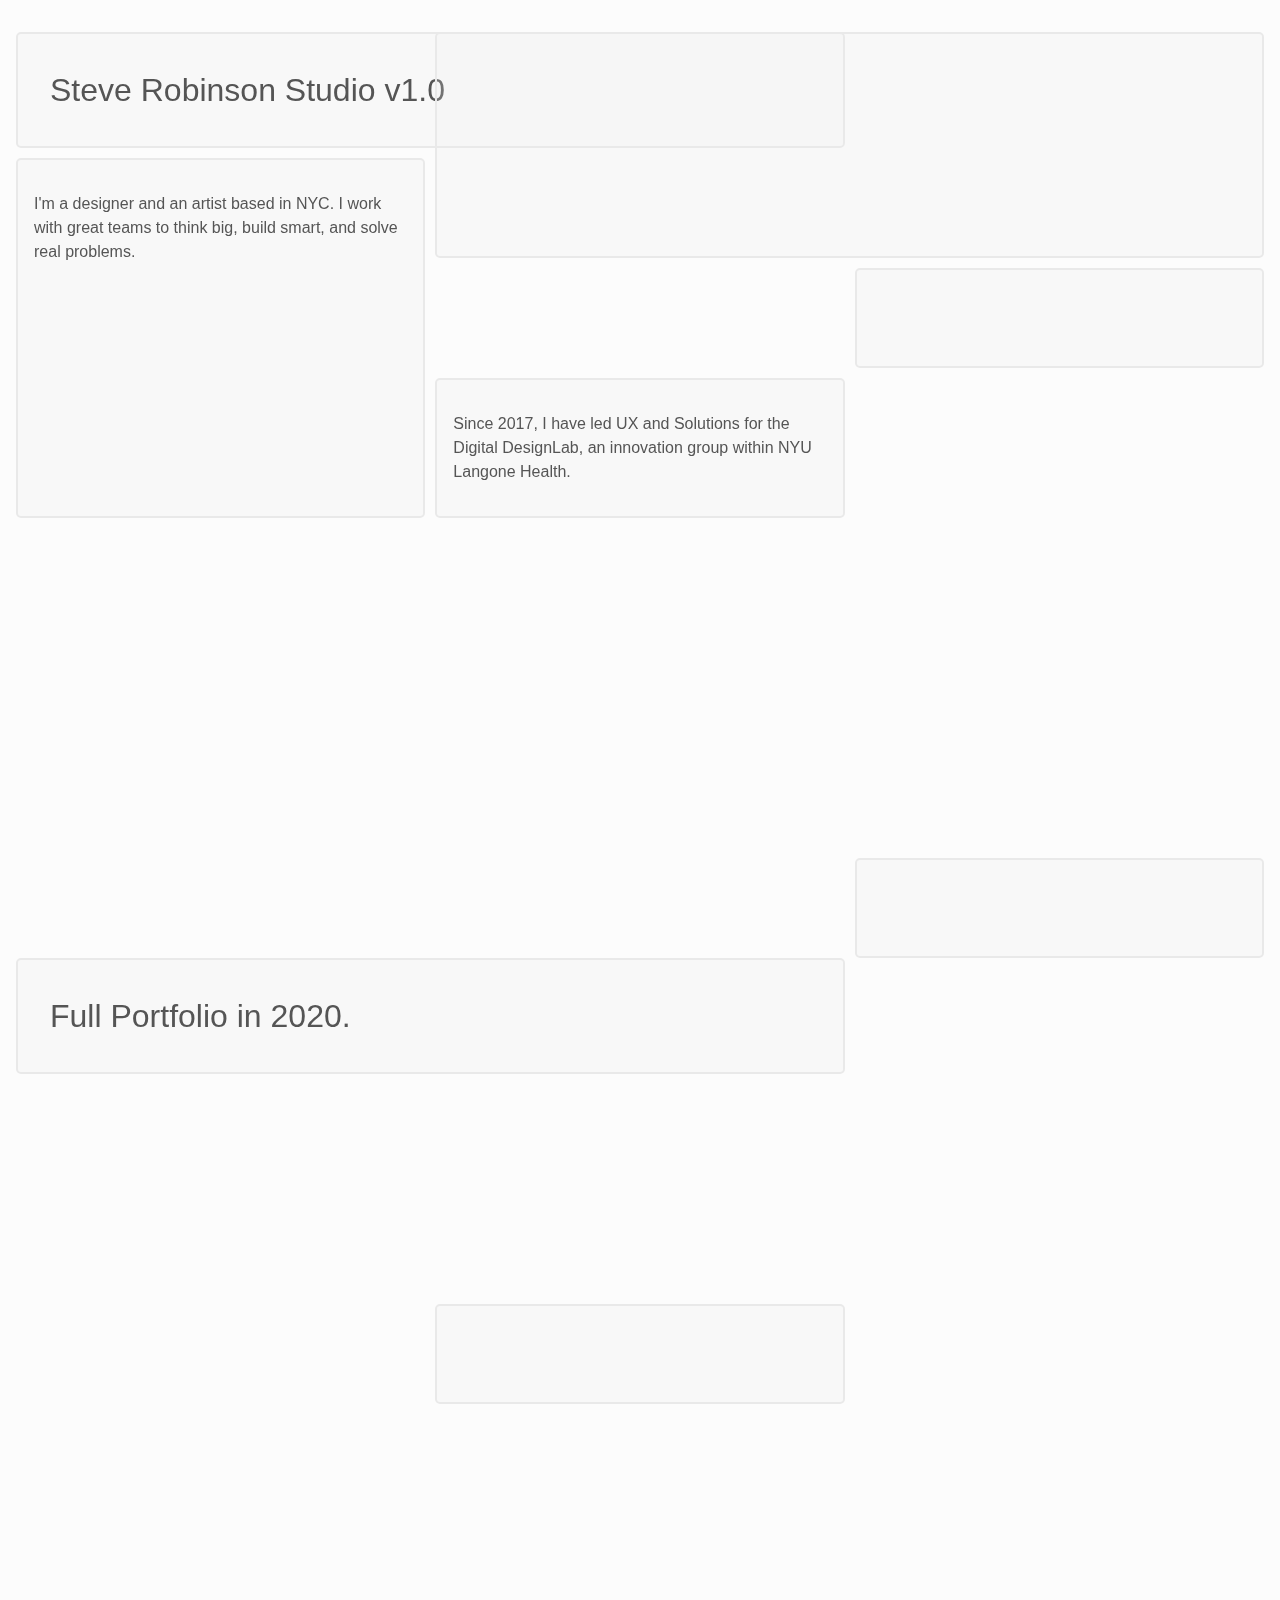
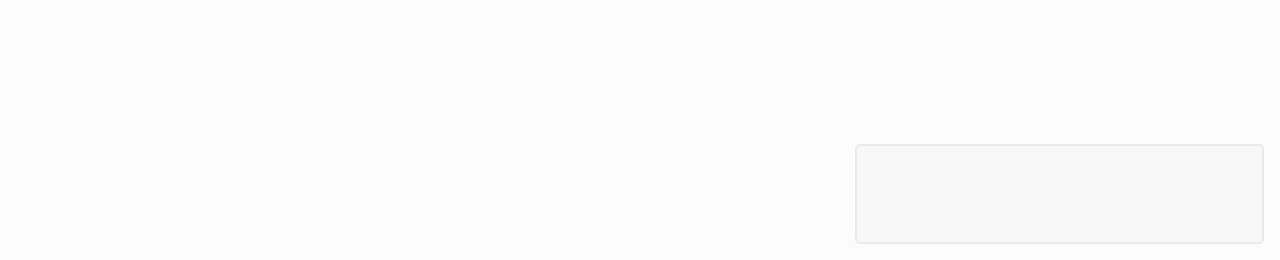
<file: index.html>
<html>
<head>
	<title>/      Steve Robinson Studio v1.0       /</title>
	<meta name="robots" content="all" /><meta name="author" content="" /><meta name="description" content="" />
	<!-- <script src="x.js" type="text/javascript"></script> -->
	<link rel=stylesheet type="text/css" href="css/style.css" title="master" media="screen, projection">
  <link rel=stylesheet type="text/css" href="css/grid.css" title="master" media="screen, projection">
</head>

<body>
	<div class="wrapper">
	  <div class="one caption">Steve Robinson Studio v1.0</div>
	  <div class="two"></div>
	  <div class="three"><p id="card_text">I'm a designer and an artist based in NYC. I work with great teams to think big, build smart, and solve real problems. </p></div>
	  <div class="four"></div>
	  <div class="five"><p id="card_text">Since 2017, I have led UX and Solutions for the Digital DesignLab, an innovation group within NYU Langone Health. </p></div>
	  <div class="six"></div>
	</div>

	<div class="wrapper">
	  <div class="one caption">Full Portfolio in 2020.</div>
	  <div class="five"></div>
	  <div class="six"></div>
	</div>

	
</body>
</html>
</file>
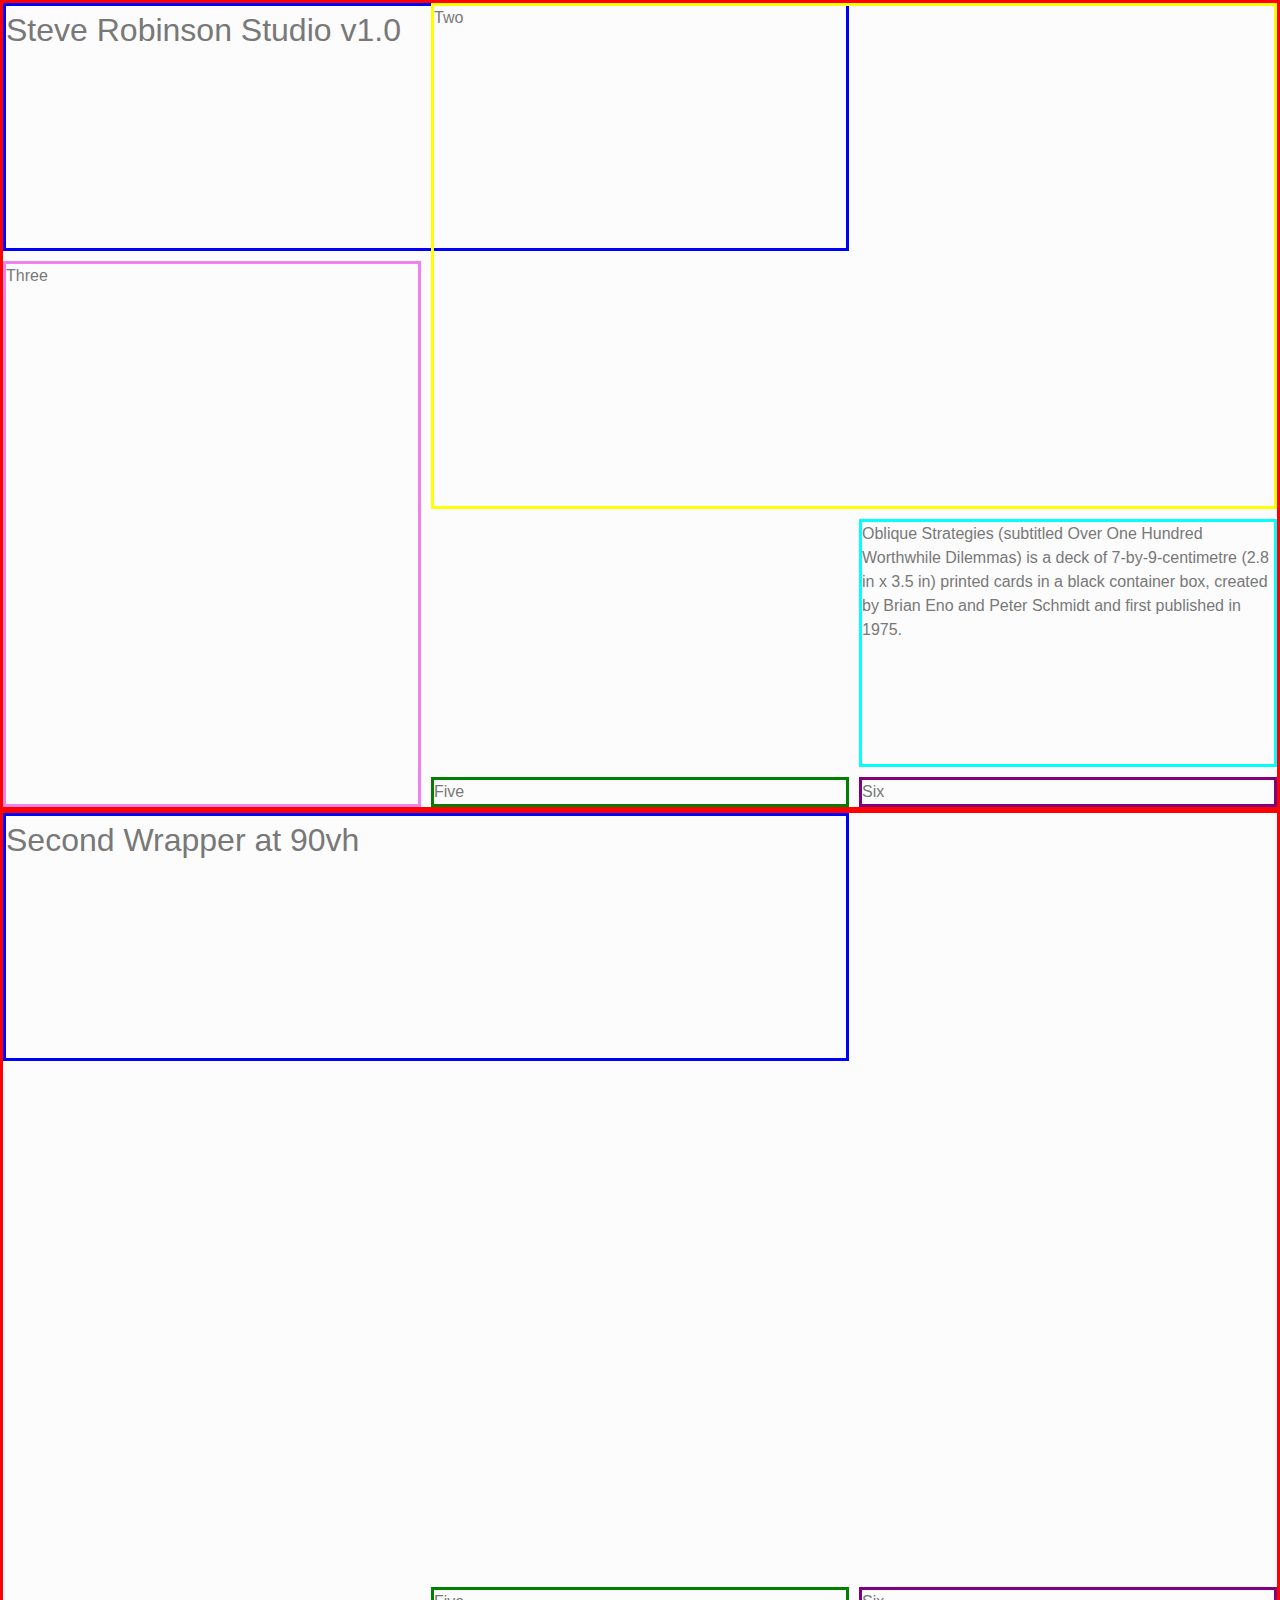
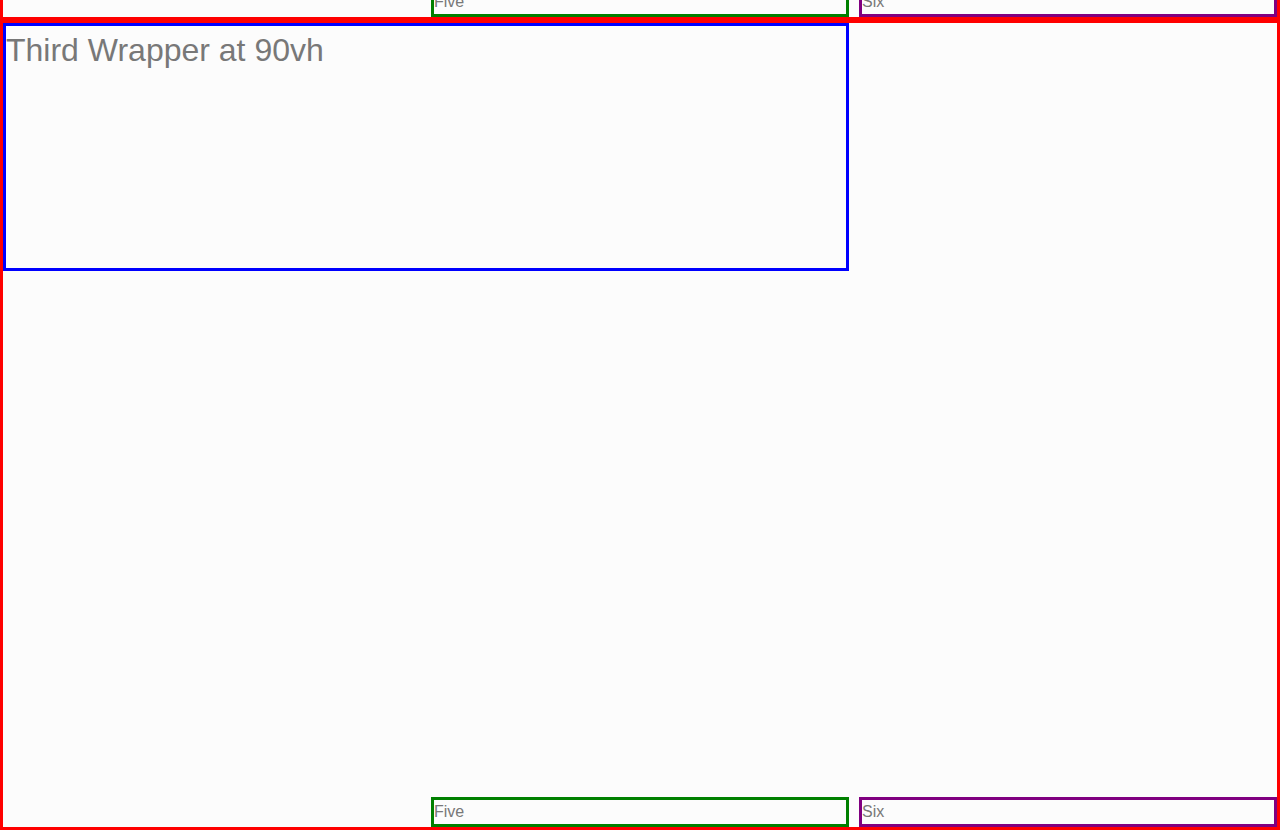
<file: index_00.html>
<html>
<head>
	<title>/      Steve Robinson Studio v1.0       /</title>
	<meta name="robots" content="all" /><meta name="author" content="" /><meta name="description" content="" />
	<!-- <script src="x.js" type="text/javascript"></script> -->
	<link rel=stylesheet type="text/css" href="css/style.css" title="master" media="screen, projection">
  <link rel=stylesheet type="text/css" href="css/grid2.css" title="master" media="screen, projection">
</head>

<body>


<div class="wrapper">
  <div class="one caption">Steve Robinson Studio v1.0</div>
  <div class="two">Two</div>
  <div class="three">Three</div>
  <div class="four"><p id="card_text">Oblique Strategies (subtitled Over One Hundred Worthwhile Dilemmas) is a deck of 7-by-9-centimetre (2.8 in x 3.5 in) printed cards in a black container box, created by Brian Eno and Peter Schmidt and first published in 1975.</p></div>
  <div class="five">Five</div>
  <div class="six">Six</div>
</div>

<div class="wrapper">
  <div class="one caption">Second Wrapper at 90vh</div>
  <div class="five">Five</div>
  <div class="six">Six</div>
</div>

<div class="wrapper">
  <div class="one caption">Third Wrapper at 90vh</div>
  <div class="five">Five</div>
  <div class="six">Six</div>
</div>
</html>
</file>
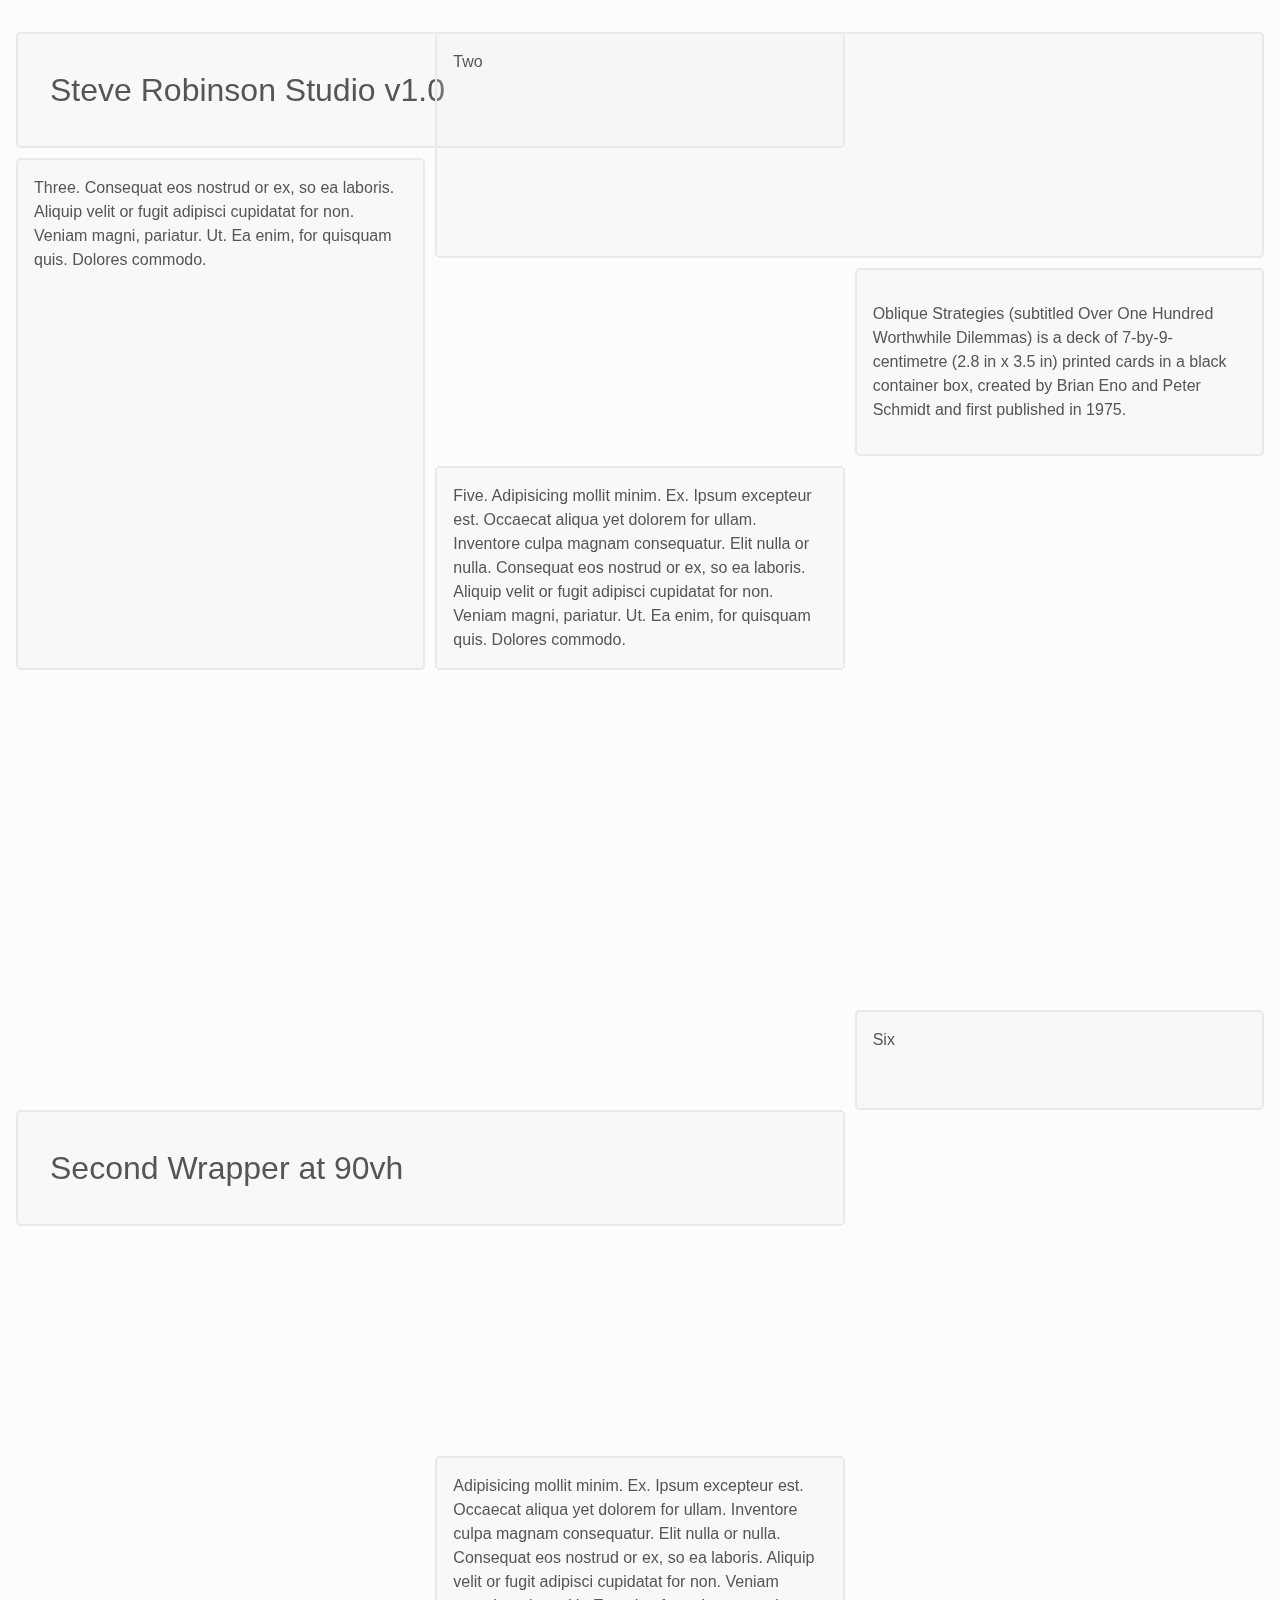
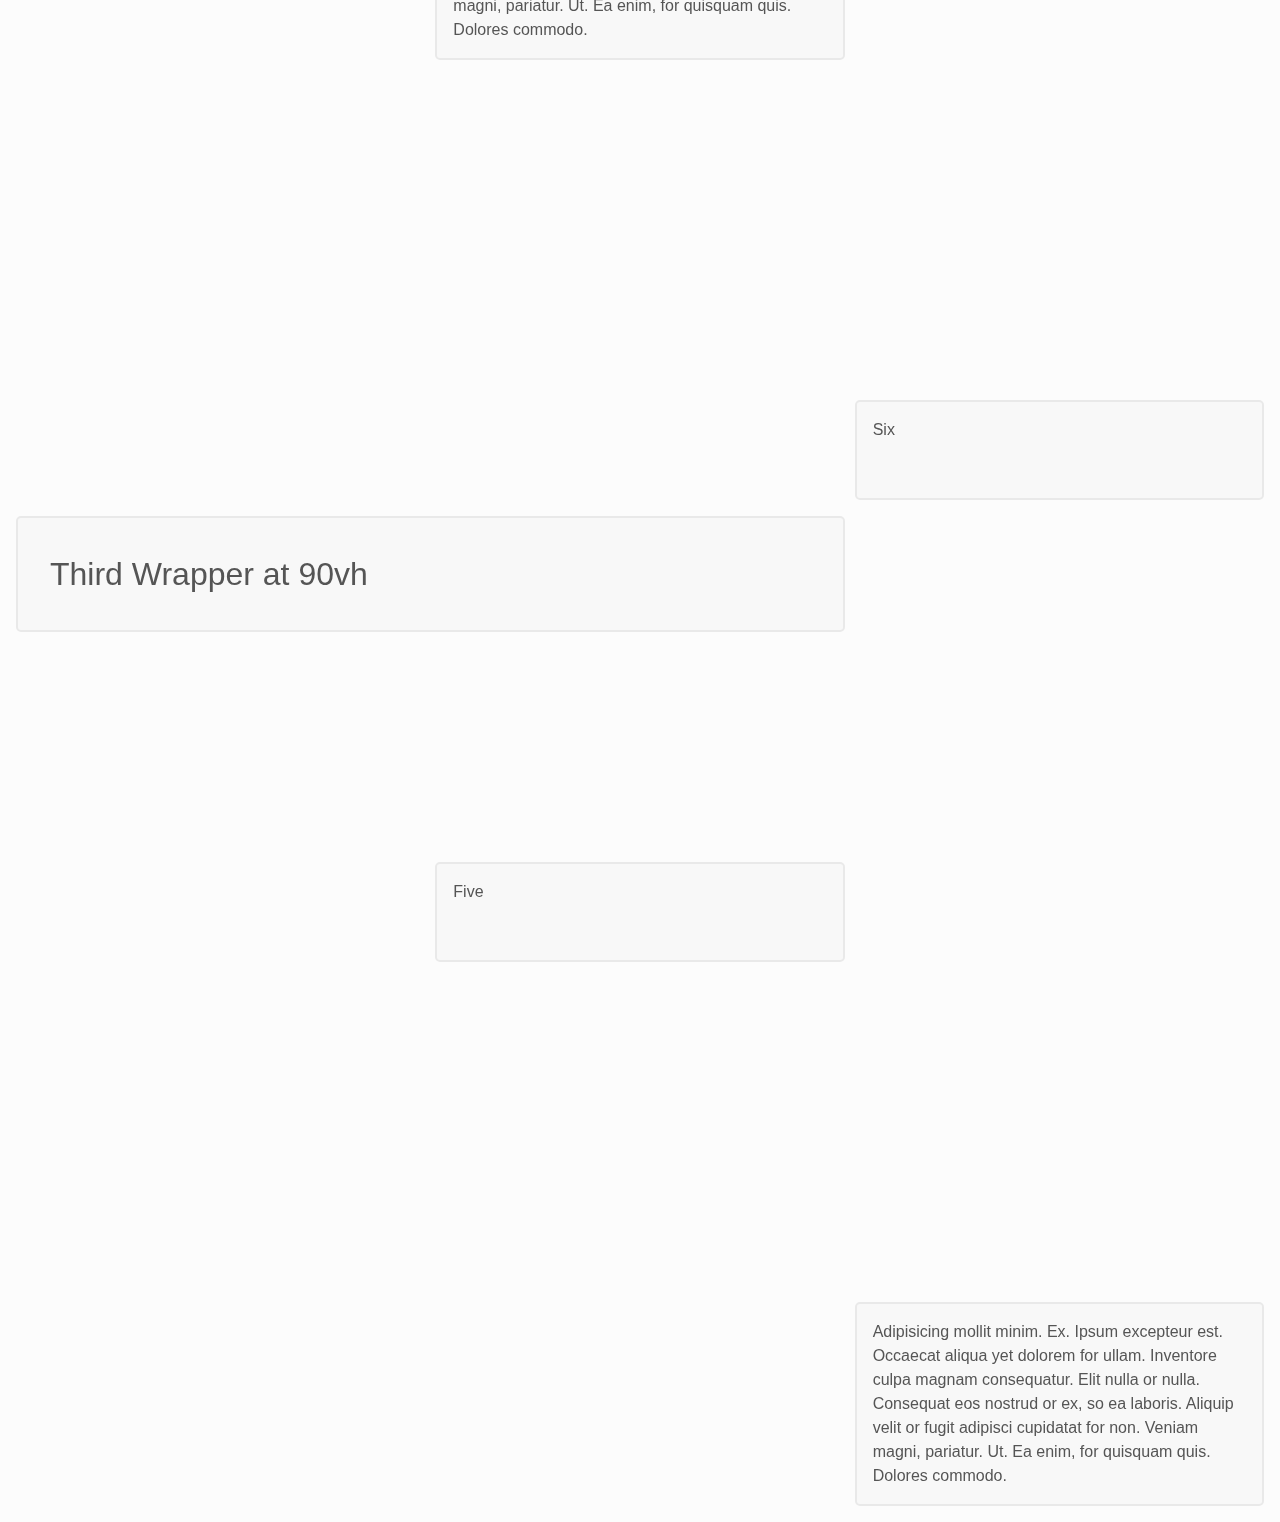
<file: index_01.html>
<html>
<head>
	<title>/      Steve Robinson Studio v01       /</title>
	<meta name="robots" content="all" /><meta name="author" content="" /><meta name="description" content="" />
	<!-- <script src="x.js" type="text/javascript"></script> -->
	<link rel=stylesheet type="text/css" href="css/style.css" title="master" media="screen, projection">
  <link rel=stylesheet type="text/css" href="css/grid.css" title="master" media="screen, projection">
</head>

<body>
	<div class="wrapper">
	  <div class="one caption">Steve Robinson Studio v1.0</div>
	  <div class="two">Two</div>
	  <div class="three">Three. Consequat eos nostrud or ex, so ea laboris. Aliquip velit or fugit adipisci cupidatat for non. Veniam magni, pariatur. Ut. Ea enim, for quisquam quis. Dolores commodo.</div>
	  <div class="four"><p id="card_text">Oblique Strategies (subtitled Over One Hundred Worthwhile Dilemmas) is a deck of 7-by-9-centimetre (2.8 in x 3.5 in) printed cards in a black container box, created by Brian Eno and Peter Schmidt and first published in 1975.</p></div>
	  <div class="five">Five. Adipisicing mollit minim. Ex. Ipsum excepteur est. Occaecat aliqua yet dolorem for ullam. Inventore culpa magnam consequatur. Elit nulla or nulla. Consequat eos nostrud or ex, so ea laboris. Aliquip velit or fugit adipisci cupidatat for non. Veniam magni, pariatur. Ut. Ea enim, for quisquam quis. Dolores commodo.</div>
	  <div class="six">Six</div>
	</div>

	<div class="wrapper">
	  <div class="one caption">Second Wrapper at 90vh</div>
	  <div class="five">Adipisicing mollit minim. Ex. Ipsum excepteur est. Occaecat aliqua yet dolorem for ullam. Inventore culpa magnam consequatur. Elit nulla or nulla. Consequat eos nostrud or ex, so ea laboris. Aliquip velit or fugit adipisci cupidatat for non. Veniam magni, pariatur. Ut. Ea enim, for quisquam quis. Dolores commodo.</div>
	  <div class="six">Six</div>
	</div>

	<div class="wrapper">
	  <div class="one caption">Third Wrapper at 90vh</div>
	  <div class="five">Five</div>
	  <div class="six">Adipisicing mollit minim. Ex. Ipsum excepteur est. Occaecat aliqua yet dolorem for ullam. Inventore culpa magnam consequatur. Elit nulla or nulla. Consequat eos nostrud or ex, so ea laboris. Aliquip velit or fugit adipisci cupidatat for non. Veniam magni, pariatur. Ut. Ea enim, for quisquam quis. Dolores commodo.</div>
	</div>
</body>
</html>
</file>
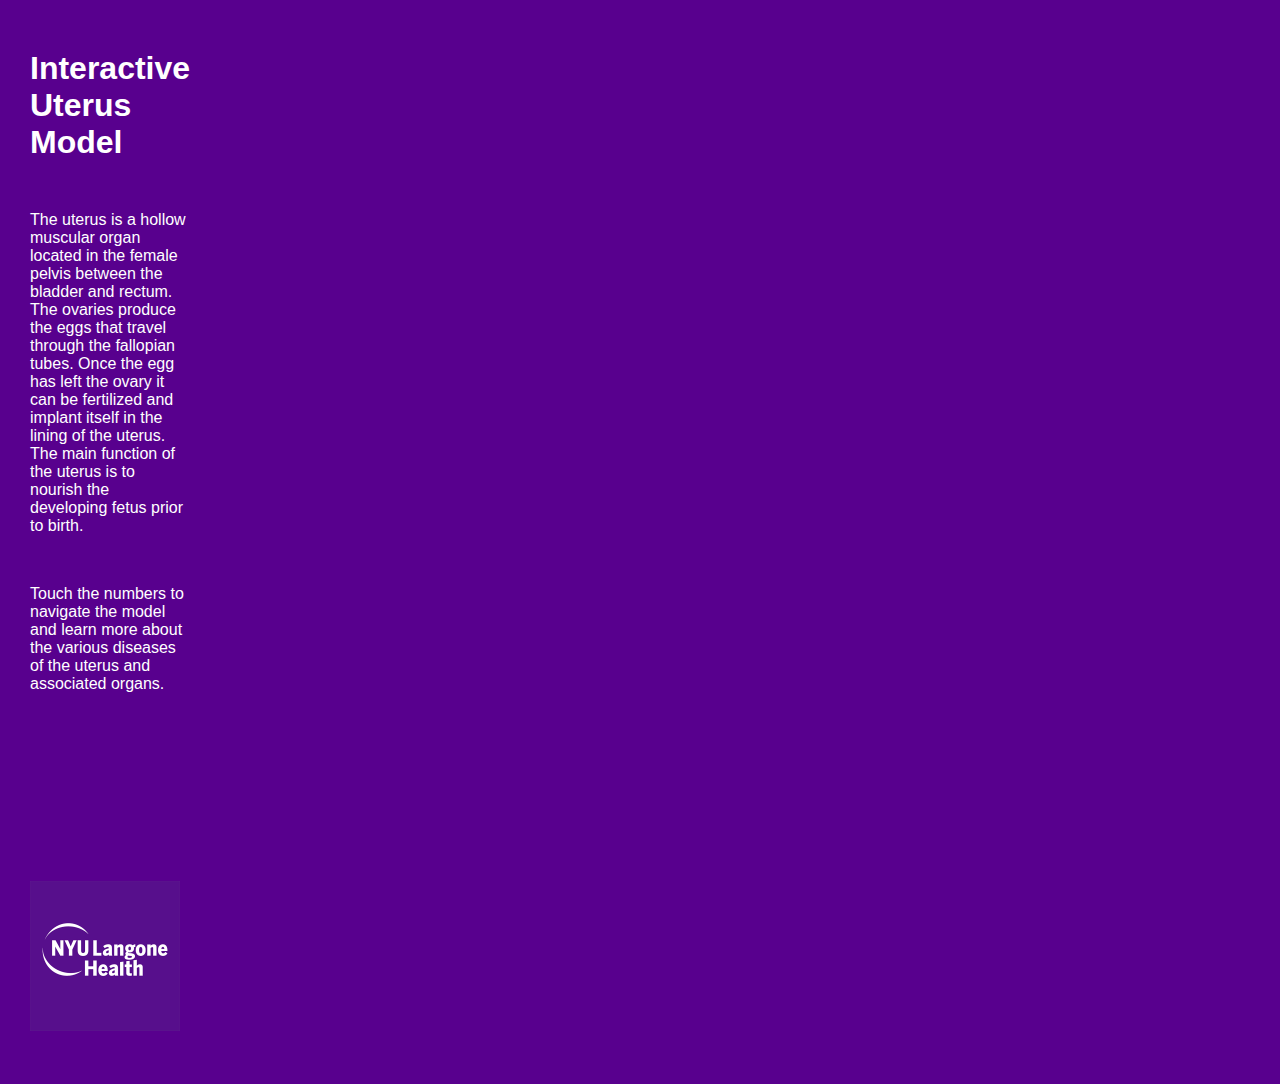
<file: futureclinic/model.html>
<!DOCTYPE html>

<head>
    <meta charset="utf-8">

    <style>
        body {
            margin: 0;
            padding: 0;
            background: #58008E;
            color: rgb(255, 255, 255);
        }

        #text {
            font-family: "Helvetica", sans-serif;
            margin: 30px;
            border-color: #F7F7F7;
            display: inline-block;
            vertical-align: top;
        }

        #text h1,
        #text p,
        #text img {
            margin: 30px;
            margin-top: 50px;
        }

        #model {
            margin: 0;
            padding: 0;
        }
    </style>
</head>

<body>

    <div style="width: 100%; display: table;">
        <div style="display: table-row">
            <div id="text" style="width: 416px; display: table-cell;">
                <h1>Interactive Uterus Model</h1>
                <p>The uterus is a hollow muscular organ located in the female pelvis between the bladder and rectum.
                    The ovaries produce the eggs that travel through the fallopian tubes. Once the egg has left the
                    ovary it can be fertilized and implant itself in the lining of the uterus. The main function of the
                    uterus is to nourish the developing fetus prior to birth.</p>
                
                <p>Touch the numbers to navigate the model and learn more about the various diseases of the uterus and associated organs.</p>
                <br></br>
                <br></br>
                <br></br>
                <img src="langone_logo.jpg" alt="NYU Langone Health Logo" width="150" height="150">
            </div>
            <div id="model" class="sketchfab-embed-wrapper" style="display: table-cell;">

                <iframe title="A 3D model" width="1504" height="1080"
                    src="https://sketchfab.com/models/a8f9ce50bb234454acf3d75d206b11db/embed?ui_infos=0" frameborder="0"
                    allow="autoplay; fullscreen; vr" mozallowfullscreen="true" webkitallowfullscreen="true"></iframe>

<!--                 <p style="font-size: 13px; font-weight: normal; margin: 5px; color: #4A4A4A;">
                    <a href="https://sketchfab.com/3d-models/huang-uterus-a8f9ce50bb234454acf3d75d206b11db?utm_medium=embed&utm_source=website&utm_campaign=share-popup"
                        target="_blank" style="font-weight: bold; color: #1CAAD9;">Huang Uterus</a>
                    by <a
                        href="https://sketchfab.com/NYUSOMAnatomy?utm_medium=embed&utm_source=website&utm_campaign=share-popup"
                        target="_blank" style="font-weight: bold; color: #1CAAD9;">NYUSOMAnatomy</a>
                    on <a href="https://sketchfab.com?utm_medium=embed&utm_source=website&utm_campaign=share-popup"
                        target="_blank" style="font-weight: bold; color: #1CAAD9;">Sketchfab</a>
                </p> -->

            </div>
        </div>
    </div>
</body>
</file>
<file: css/style.css>
body {
	background: #fcfcfc;
	color: #787878;
	font-family:"Karla", 'Helvetica Neue', 'Segoe UI', sans-serif;
	font-weight:normal;
	font-style:normal;
	font-size: 16px;
	line-height: 1.5;
	margin: 0px;
	-webkit-font-smoothing: antialiased;
}

.caption {
	font-size: 2em;
}
</file>
<file: css/grid.css>
* {box-sizing: border-box;}
.wrapper {
  max-width: 1400px;
  margin: 1em;
  position: sticky;
  position: -webkit-sticky;
  top: 2em;
/*   background-color: #fcfcfc; */
}

.wrapper > div {
  border: 2px solid rgb(233,233,233);
  border-radius: 5px;
  background-color: rgba(233,233,233,.2);
  padding: 1em;
  color: #555;
}

.wrapper {
  display: grid;
  grid-template-columns: repeat(3, 1fr);
  grid-gap: 10px;
  grid-auto-rows: minmax(100px, auto);
}

.one {
  grid-column: 1 / 3;
  grid-row: 1;
}
.two {
  grid-column: 2 / 4;
  grid-row: 1 / 3;
}
.three {
  grid-column: 1;
  grid-row: 2 / 5;
}
.four {
  grid-column: 3;
  grid-row: 3;
}
.five {
  grid-column: 2;
  grid-row: 4;
}
.six {
  grid-column: 3;
  grid-row: 8;
}
</file>
<file: css/grid2.css>
*{
  box-sizing: border-box;
  padding: 0;
  margin: 0;
}
.wrapper {
  display: grid;
  border-style: solid;
  border-color: red;
  grid-template-columns: repeat(3, 1fr);
  grid-template-rows: repeat(3, 1fr);
  grid-gap: 10px;
  width: 100vw;
  height: 90vh;
}
.one {
  border-style: solid;
  border-color: blue;
  grid-column: 1 / 3;
  grid-row: 1;
}
.two {
  border-style: solid;
  border-color: yellow;
  grid-column: 2 / 4;
  grid-row: 1 / 3;
}
.three {
  border-style: solid;
  border-color: violet;
  grid-row: 2 / 5;
  grid-column: 1;
}
.four {
  border-style: solid;
  border-color: aqua;
  grid-column: 3;
  grid-row: 3;
}
.five {
  border-style: solid;
  border-color: green;
  grid-column: 2;
  grid-row: 4;
}
.six {
  border-style: solid;
  border-color: purple;
  grid-column: 3;
  grid-row: 4;
}
</file>
